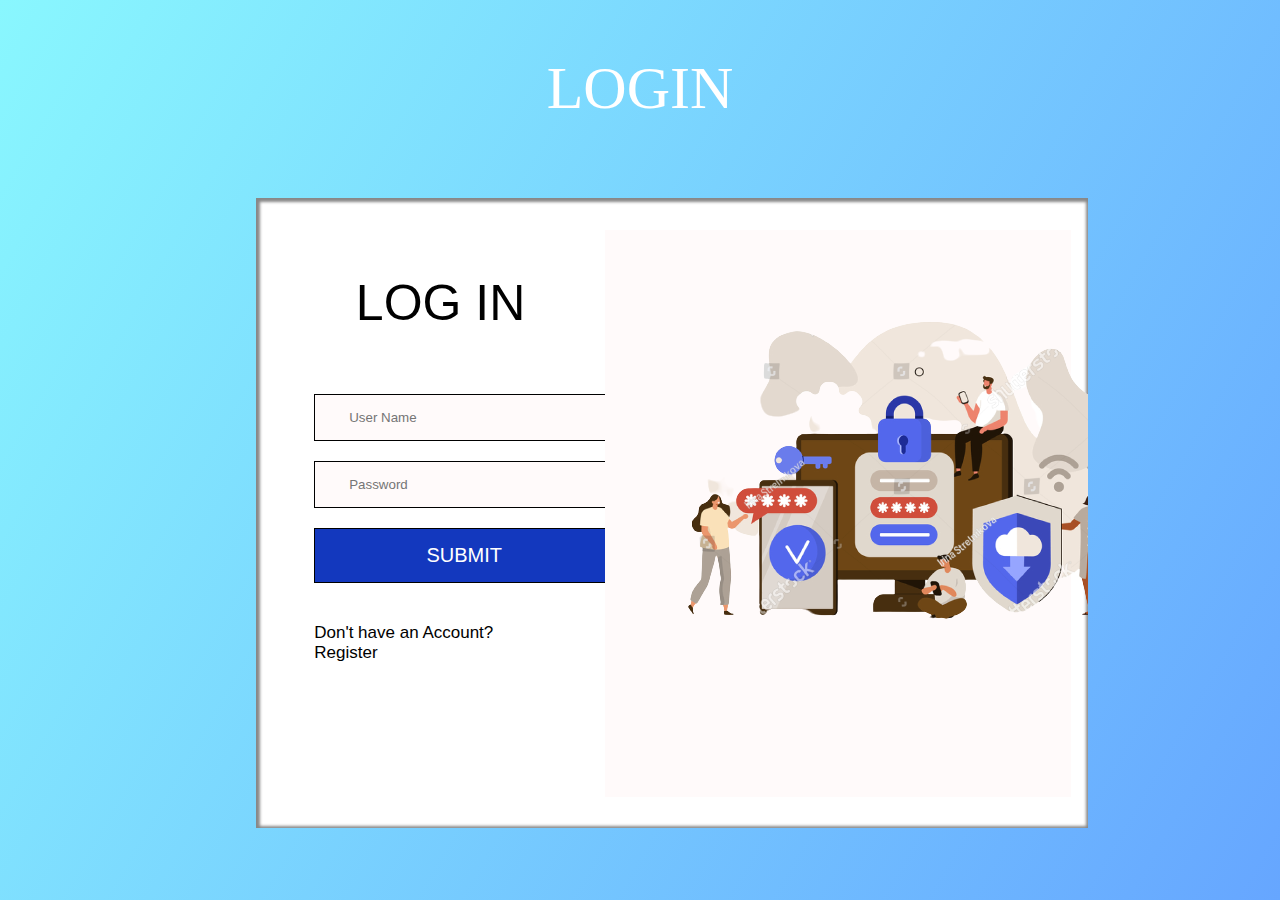
<file: login.html>
<html>
    <head>
        <title>login</title>
        <link rel="stylesheet" href="login.css">
        </head>
        <body>
            <div class="login">
                <br><br><br>
                <a href="#">LOGIN<h1>
             </div>
             <form>
         <div class="box"><br><br>
             <div class="LOG-IN">LOG IN</div>
            <div class="box-size">
              <br>
              <input type="text" maxlength="30" class="name" placeholder="User Name" name="Username">
              <br><br>
              <input type="password" maxlength="30" class="name" placeholder="Password" name="password">
              <br><br>
              <input type="submit" Value="SUBMIT" id="man"><br><br><br>
              <a href="register.html" >Don't have an Account?<a href="#" class="register"></a><a href="#">  Register</a></a>
            </div>
            </form>
            <div class="image">
                <img src="login.png"  class="drem">
            </div>
            
         </div>
        </body>
</html>
</file>
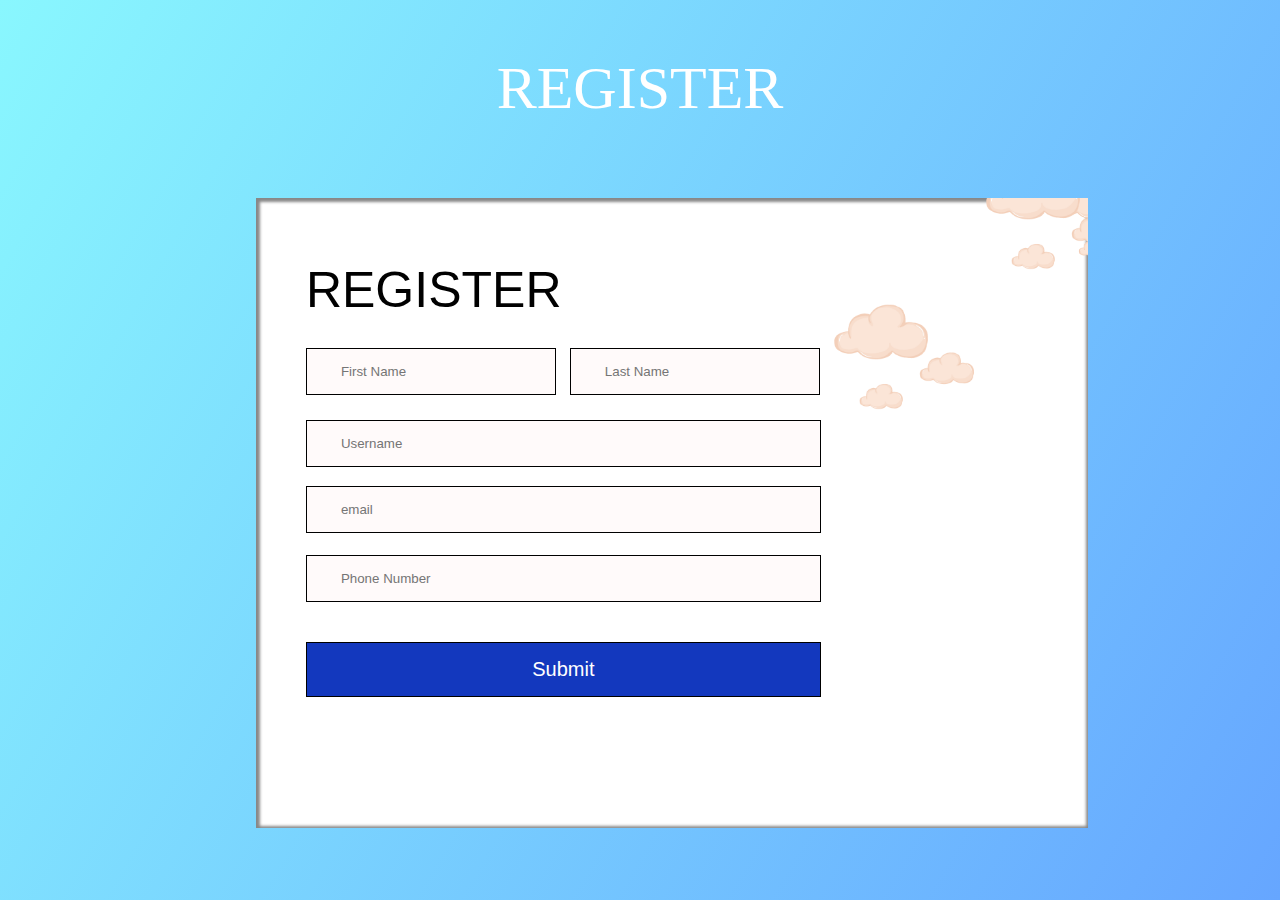
<file: register.html>
<html>
<head>
<title>Registration</title>
<link rel="stylesheet" href="registraion.css">
<body>
<div class="login">
                <br><br><br>
                <a href="#">REGISTER<h1>
             </div>
<div class="box">
 <div class="LOG-IN">REGISTER</div>
<div class="register-box">
<form >
    <input type="text" maxlenth="50" class="name" name="first" id="first" placeholder="First Name" required pattern=""^[A-Za-z]\\w{5,29}$"">
    <input type="text" maxlenth="50" class="name" name="last" id="last" placeholder="Last Name" required><BR>
    <input type="text" maxlenth="50" class="Username" name="Username" id="Username" placeholder="Username" required>
    <input type="email" maxlenth="50"  name="email" id="email" placeholder="email" required>
    <input type="text" maxlenth="50"  name="phone" id="phone" placeholder="Phone Number" required><br>
    <input type="submit"  class="submit">
    </form>
    
    <div class="heig">
    
      <img src="cloud.png" class="cloud-img">
      
    <img src="rocket.png" class="rocket">
    <img src="cloud.png" class="dream">
    <img src="cloud.png" class="cream">
     
    </div>
</div>
</div>
</body>
</html>
</file>
<file: login.css>
body{
    background-image: linear-gradient(120deg, #89f7fe 0%, #66a6ff 100%);
    margin: 0%;
    min-height: 100vh;
    scroll-behavior: smooth;
    padding: 0%;
    overflow: hidden;
}
@font-face{
    font-family : "Alphacentauri";
    src :url("D:/moon/planets-website-images/Alphacentauri.ttf")
}

.login a{
    font-size: 60px;
    text-decoration: none;
    color: #fff;
    display: flex;
    justify-content: center;
    text-align: center;
    font-family: "Alphacentauri";
    
}
.box{
    width : 65%;
    height : 70%;
    background-color: #fff;
    position: absolute;
    top: 22%;
    left: 20%;
    box-shadow: 1px 1px 3px 3px #888888 inset;
    overflow: hidden;
}
.LOG-IN{
    
    position: absolute;
    top: 12%;
    left : 12%;
    font-size: 50px;
    font-family: sans-serif;
    text-decoration: none;
    color: black;
    
}

.box-size{
    width : 29%;
    height : 25%;
    position: absolute;
    top: 28%;
    left: 7%;
    
}
.use{
 font-size: 20px;
 color: black;
 font-family: 'Lucida Sans', 'Lucida Sans Regular', 'Lucida Grande', 'Lucida Sans Unicode', Geneva, Verdana, sans-serif;
}
.name{
    width :300px;
    padding: 15px 34px;
    border: 0.1px solid black;
    background-color : rgb(255,250,250);


}
#man{
    width :300px;
    padding: 15px 34px;
    background-color : #1338be;
    border: 0.1px solid black;
    font-size: 20px;
    font-family: 'Lucida Sans', 'Lucida Sans Regular', 'Lucida Grande', 'Lucida Sans Unicode', Geneva, Verdana, sans-serif;
    color: #fff;
}
.image{
    width : 56%;
    height: 90%;
    box-shadow: 1px 1px 3px 3px #888888 outset;
    position: absolute;
    left : 42%;
    top : 5%;
    background-color: rgb(255,250,250);
}
a{
    text-decoration: none;
    font-size: 17px;
    color: black;
    font-family: 'Lucida Sans', 'Lucida Sans Regular', 'Lucida Grande', 'Lucida Sans Unicode', Geneva, Verdana, sans-serif;
}
.drem{
    position: absolute; 
    top:10%; 
    z-index: 1;
    animation : move 15s linear infinite;
}
@keyframes move {
  100%{transform: rotatey(360deg) ;}  
}
</file>
<file: registraion.css>
body{
    background-image: linear-gradient(120deg, #89f7fe 0%, #66a6ff 100%);
    overflow: hidden;
    scroll-behavior: smooth;
    margin: 0%;
    padding: 0%;
}
.box{
    width : 65%;
    height : 70%;
    background-color: #fff;
    position: absolute;
    top: 22%;
    left: 20%;
    overflow: hidden;
    box-shadow: 1px 1px 3px 3px #888888 inset;
}
.register-box{
    position: absolute;
    top: 21%;
    left : 6%;
    font-size: 50px;
    font-family: sans-serif;
    text-decoration: none;
    color: black;
    
    
}
.name{
    width :250px;
    padding: 15px 34px;
    border: 0.1px solid black;
    background-color : rgb(255,250,250);
    

}
.Username{
    width :515px;
    padding: 15px 34px;
    border: 0.1px solid black;
    background-color : rgb(255,250,250);
    position: absolute;
    top: 52%;
    
}
#email{
    width :515px;
    padding: 15px 34px;
    border: 0.1px solid black;
    background-color : rgb(255,250,250);
    position: absolute;
    top: 90%;
}
#phone{
    width :515px;
    padding: 15px 34px;
    border: 0.1px solid black;
    background-color : rgb(255,250,250);
    position: absolute;
    top: 130%;
}
.submit{
    width :515px;
    padding: 15px 34px;
    background-color : #1338be;
    border: 0.1px solid black;
    font-size: 20px;
    font-family: 'Lucida Sans', 'Lucida Sans Regular', 'Lucida Grande', 'Lucida Sans Unicode', Geneva, Verdana, sans-serif;
    color: #fff;
    position: absolute;
    top: 180%;
}
.heig{
    width: 74%;
    height: 500%;
    position: absolute;
    left: 100%;
    top: -63px;
    background: url('D:/moon/pics/stars.png');
    
    
    
}

.cloud-img{
    width: 45%;
    position: absolute;
    top: 0%;
    left: 0%;
    animation: cloud 50s linear infinite;
}
.dream{
    width: 35%;
    position: absolute;
    top: -120px;
    left: 60%;
    animation: cloud 50s linear infinite;
}
.cream{
    width: 45%;
    position: absolute;
    top: -140px;
    left: 40%;
    animation: cloud 70s linear infinite;
}
.rocket{
    width: 40%;
    position: absolute;
    left: 40%;
    bottom: 15%;
    animation: move 50s linear infinite;
}
@keyframes move {
    100%{transform: translatey(-2000px);}
}
@keyframes cloud {
    100%{transform: translatey(+2000px);}
}
.login a{
    font-size: 60px;
    text-decoration: none;
    color: #fff;
    display: flex;
    justify-content: center;
    text-align: center;
    font-family: "Alphacentauri";
    
}
.LOG-IN{
    
    position: absolute;
    top: 10%;
    left : 6%;
    font-size: 50px;
    font-family: sans-serif;
    text-decoration: none;
    color: black;

}
</file>
